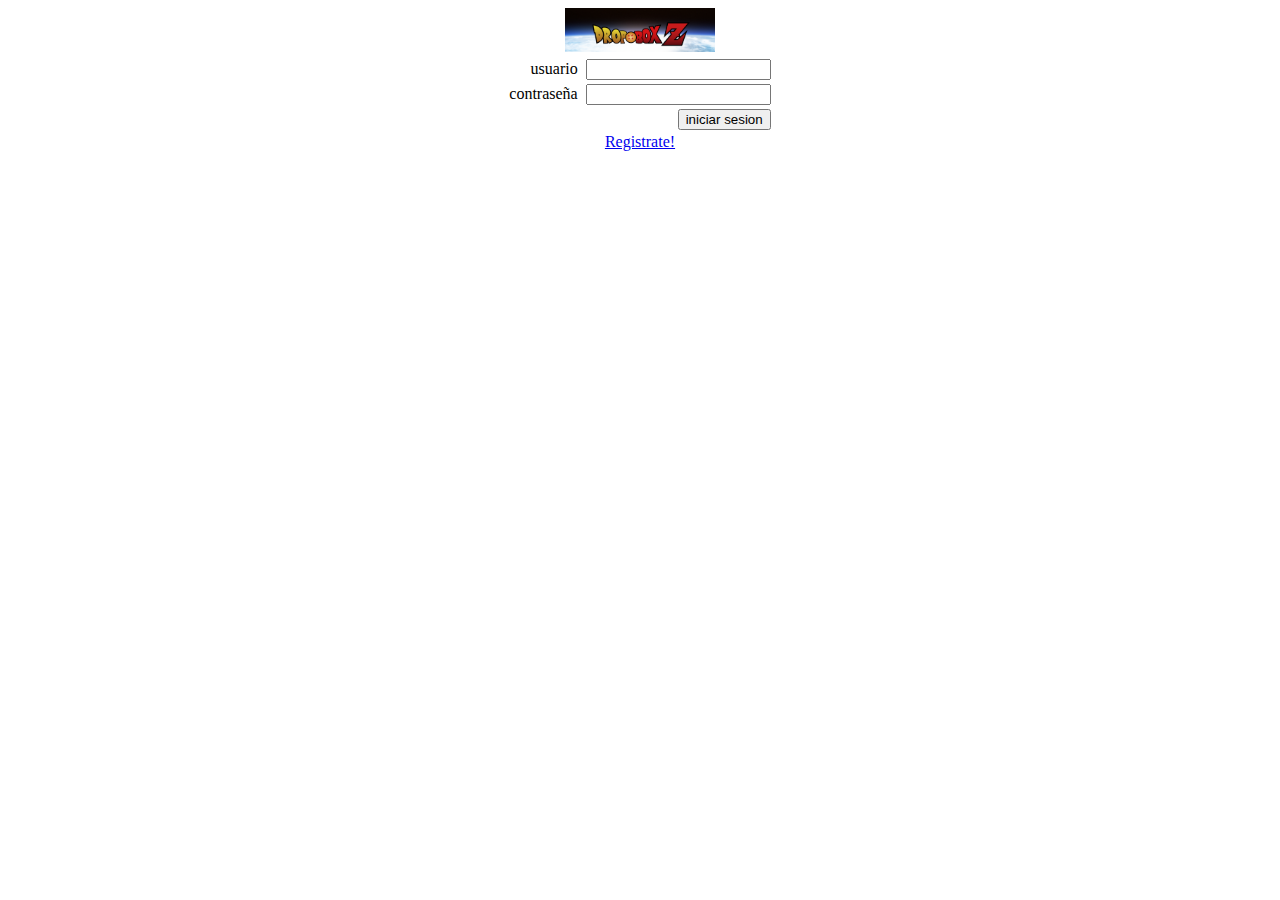
<file: pgw/index.html>
<!DOCTYPE html PUBLIC "-//W3C//DTD XHTML 1.0 Strict//ES">
<html>
<head>
	<meta http-equiv="Content-type" content="text/html;charset=UTF-8">
	<title>DBZ</title>
</head>
<body>
	<center><img src='res/img/logo.png' width=150></center>
	
	<form action='login.php' method=post>
	<table border=0 align=center>
		<tr>
			<td align='right'>usuario&nbsp;</td>
			<td align='left'><input type=text name=usr></td>
		</tr>
		<tr>
			<td align='right'>contrase&ntilde;a&nbsp;</td>
			<td align='left'><input type=password name=pass></td>
		</tr>
		<tr>
			<td align='right' colspan=2>
				<input type=submit value="iniciar sesion">
			</td>
		</tr>
	</table>
	</form>

	<center>
	<a href='formularioRegistro.html'>Registrate!</a>
	</center>
</body>
</html>
</file>
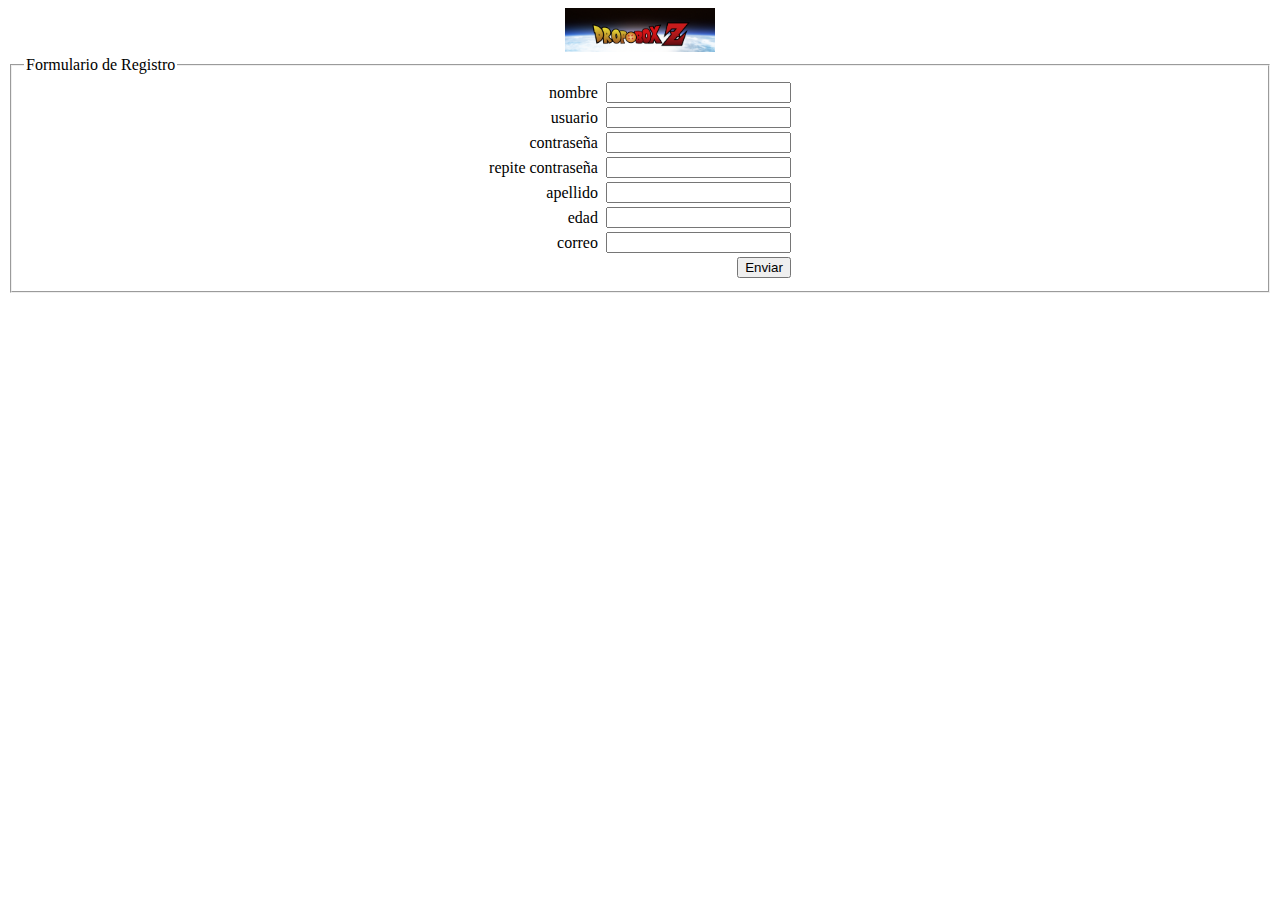
<file: pgw/formularioRegistro.html>
<!DOCTYPE html PUBLIC "-//W3C//DTD XHTML 1.0 Strict//ES">
<html>
<head>
	<meta http-equiv="Content-type" content="text/html;charset=UTF-8">
	<title>DBZ</title>
</head>
<body>

<script type="text/javascript">

function m_checaDatos(p_form){
	var patronMail = /[\w-\.]{3,}@([\w-]{2,}\.)*([\w-]{2,}\.)[\w-]{2,4}/;
	var patronNum = /^(?:\+|-)?\d+$/;
/*	if(p_form.nom.value > '')
		if(p_form.ape.value > '')
			if(p_form.mail.value > '' && p_form.mail.value.match(patronMail))
				if(p_form.pass.value > '')
					if(p_form.pass.value == p_form.passCmp.value)
						if(p_form.edad.value.match(patronNum))*/
							alert('redireccionar');
							//window.locationf="http://www.google.com";
							
							document.location.href='www.google.com';
/*						else{
							alert('edad no valida');
							return false;
						}
					else{
						alert('Las contraseñas no coinciden');
						return false;
					}
				else{
					alert('Error en el campo contraseña');
					return false;
				}
			else{
				alert('El correo no es apropiado');
				return false;
			}
		else{
			alert('campo apellido o valido');
			return false;
			}
	else{
		alert('Campo nombre no valido')
		return false;
	}*/
}
</script>

	
<center><img src='res/img/logo.png' width=150></center>
	
<!-- <form onSubmit='return m_checaDatos(this)' method='post'> -->
<form action='registro.php' method='post'>
	<fieldset>
		<legend>Formulario de Registro</legend>
		<table border=0 align=center>
			<tr>
				<td align='right'>nombre&nbsp;</td>
				<td align='left'><input type=text name=nom></td>
			</tr>
			<tr>
				<td align='right'>usuario&nbsp;</td>
				<td align='left'><input type=text name=usr></td>
			</tr>
			<tr>
				<td align='right'>contrase&ntilde;a&nbsp;</td>
				<td align='left'><input type=password name=pass></td>
			</tr>
			<tr>
				<td align='right'>repite contrase&ntilde;a&nbsp;</td>
				<td align='left'><input type=password name=passCmp></td>
			</tr>
			<tr>
				<td align='right'>apellido&nbsp;</td>
				<td align='left'><input type=text name=ape></td>
			</tr>
			<tr>
				<td align='right'>edad&nbsp;</td>
				<td align='left'><input type=text name=edad></td>
			</tr>
			<tr>
				<td align='right'>correo&nbsp;</td>
				<td align='left'><input type=text name=mail></td>
			</tr>
			<tr>
				<td align='right' colspan=2>
					<input type='submit' value='Enviar' onClick='return confirm("Los datos son correctos?")'>
				</td>
			</tr>
		</table>
	</fieldset>
</form>	

</body>
</html>
</file>
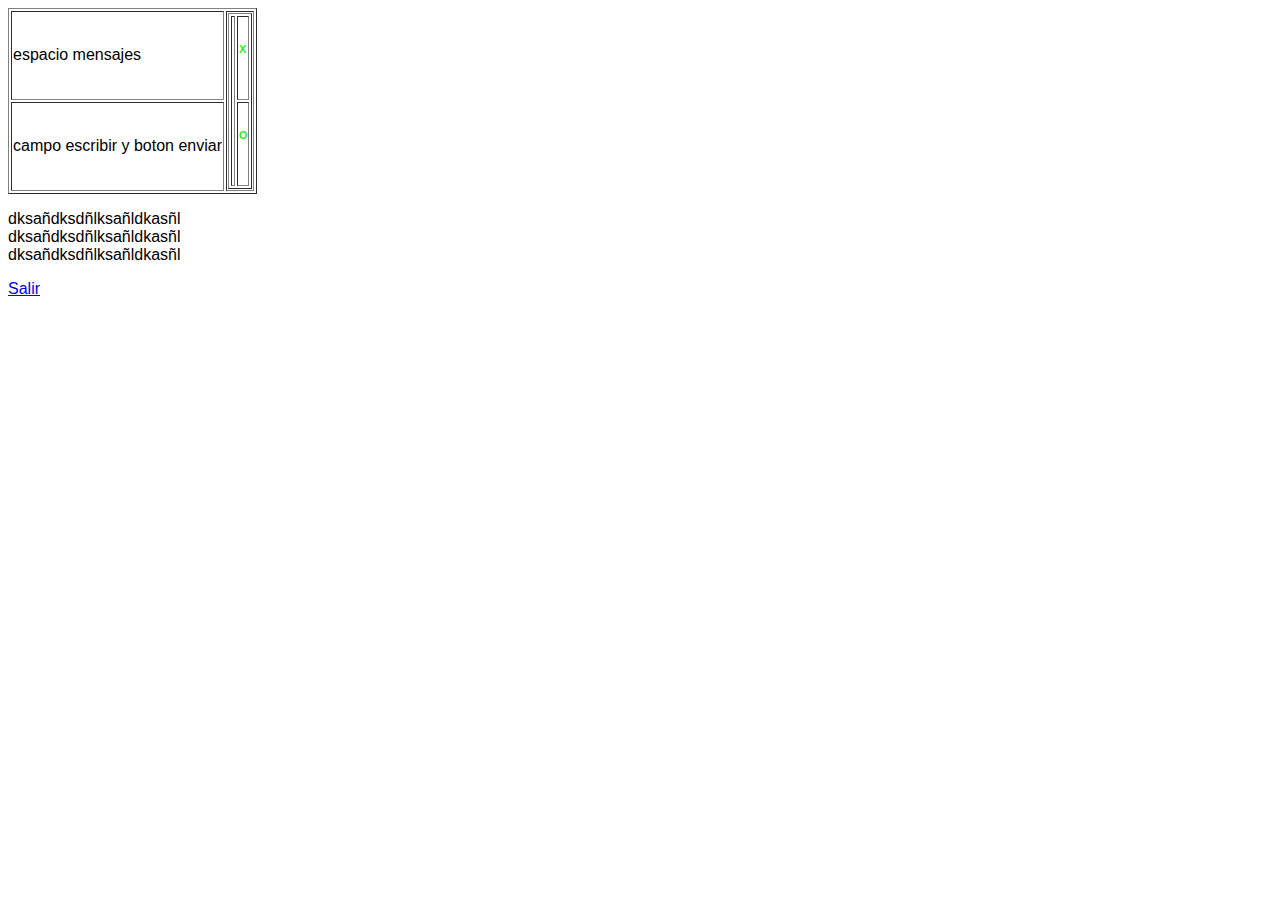
<file: pka1a/mensajes.html>
<!DOCTYPE html PUBLIC '-//W3C//DTD XHTML 1.0 Strict//ES'>
<html>
<head>
	<meta http-equiv='Content-type' content='text/html;charset=UTF-8'>
	<title>miniChat</title>
	<link rel='stylesheet' type='text/css' href='css/estilos.css' media='all' />
	<script src='jquery_1.4.1.js'></script>
</head>
<body>

<!-- Mostrar y ocultar usuarios conectados -->
<script type="text/javascript">
	$(document).ready(
		function(){
			$('#equis').click(
				function(){
					$('#online').fadeOut(1000)
					$('#equis').hide();
					$('#ver').show(1000);
				}
			); // fin de la funcion en equis
			$('#ver').click(
				function(){
					$('#online').fadeIn(1000)
					$('#ver').hide();
					$('#equis').show(1000);
				}
			); // fin de la funcion en equis
		} // fin de la primera funcion
	); // fin de la funcion ready
</script>

<!-- Actualizar lista de usuarios conectados -->
<script language="javascript" type="text/javascript">
	var RequestObject = false;
	// el tiempo X que tardará en actualizarse 
	window.setInterval("actualizacion_reloj()", 100);

	if (window.XMLHttpRequest)
		RequestObject = new XMLHttpRequest();
	if (window.ActiveXObject)
		RequestObject = new ActiveXObject("Microsoft.XMLHTTP");

	function ReqChange() { 
	// Si se ha recibido la información correctamente
	if (RequestObject.readyState==4) {
		// si la información es válida 
		if (RequestObject.responseText.indexOf('invalid') == -1) {
			// Buscamos la div con id online 
			document.getElementById("online").innerHTML = RequestObject.responseText;
			} else { 
			// Por si hay algun error document.getElementById("online").innerHTML = "Error llamando"; 
			}
		} 
	}

	function llamadaAjax() {
		// Mensaje a mostrar mientras se obtiene la información remota...
		document.getElementById("online").innerHTML = ""; 
		// Preparamos la obtención de datos
		RequestObject.open("GET", 'http://localhost/prograweb/pka1a/fns/actualizarOnline.php', true);
		RequestObject.onreadystatechange = ReqChange; 
		// Enviamos
		RequestObject.send(null);
	}

	function actualizacion_reloj() {
		llamadaAjax();
	}
</script>
<!-- Fin del metodo de actualizar lista de usuarios conectados -->




<table border='1'>
	<tr>
		<td>
			espacio mensajes
		</td>
		<td rowspan='2'>
			<!-- tabla para mostrar usuarios conectados -->
			<table border='1'>
				<tr>
					<td rowspan='2'>
						<div id='online'>
							<h1>Campo para mostrar Usuarios conectados</h1>
						</div>
					</td>
					<td>
						<div id='equis'>
							<h6>X</h6>
						</div>
					</td>
				</tr>
				<tr>
					<td>
						<div id='ver' >
							<h6>O</h6>
						</div>
					</td>
				</tr>
			</table>
			<!-- fin de tabla para mostrar usuarios conectados -->

		</td>
	</tr>
	<tr>
		<td>
			campo escribir y boton enviar
		</td>
	</tr>
</table>



<div id='campoChat'>
	<p>dksañdksdñlksañldkasñl<br>dksañdksdñlksañldkasñl<br>dksañdksdñlksañldkasñl<br></p>
</div>

<a href='logout.php'>Salir</a>

</body>
</html>
</file>
<file: pka1a/css/estilos.css>
* {
	font-family: Arial;	
}

h1, h2, h3, h4, h5 {
	color: #6c6;
}

h6{
	height: 30px;
	color: #2e2;
}

a:hover {
	text-decoration: none;
}

#cabecera {
	height: 60px;
}

.enviado {
	padding: 0.5em;
	border: 1px solid #98be10;
	background: #f6feda;
}

.recivido {
	padding: 0.5em;
	border: 1px solid #98be10;
	background: #f6feda;
}

.campoChat {
	padding: 0.5em;
	border: 1px solid #98be10;
	background: #f6feda;
}

error {
	color: #930;
	font-weight: bold;
}

.input_text{
	border-with: 0;
	text-align: center;
}


.divBordeA {
	border-style: groove;
}

.divChat {
	width: 250px;
	height: 250px;
	padding-left: 50px;
	padding-right: 50px;
	margin-left:30px;
	margin-right: 30px;
	border: 5px #6c6;
	border-style: groove;
}
</file>
